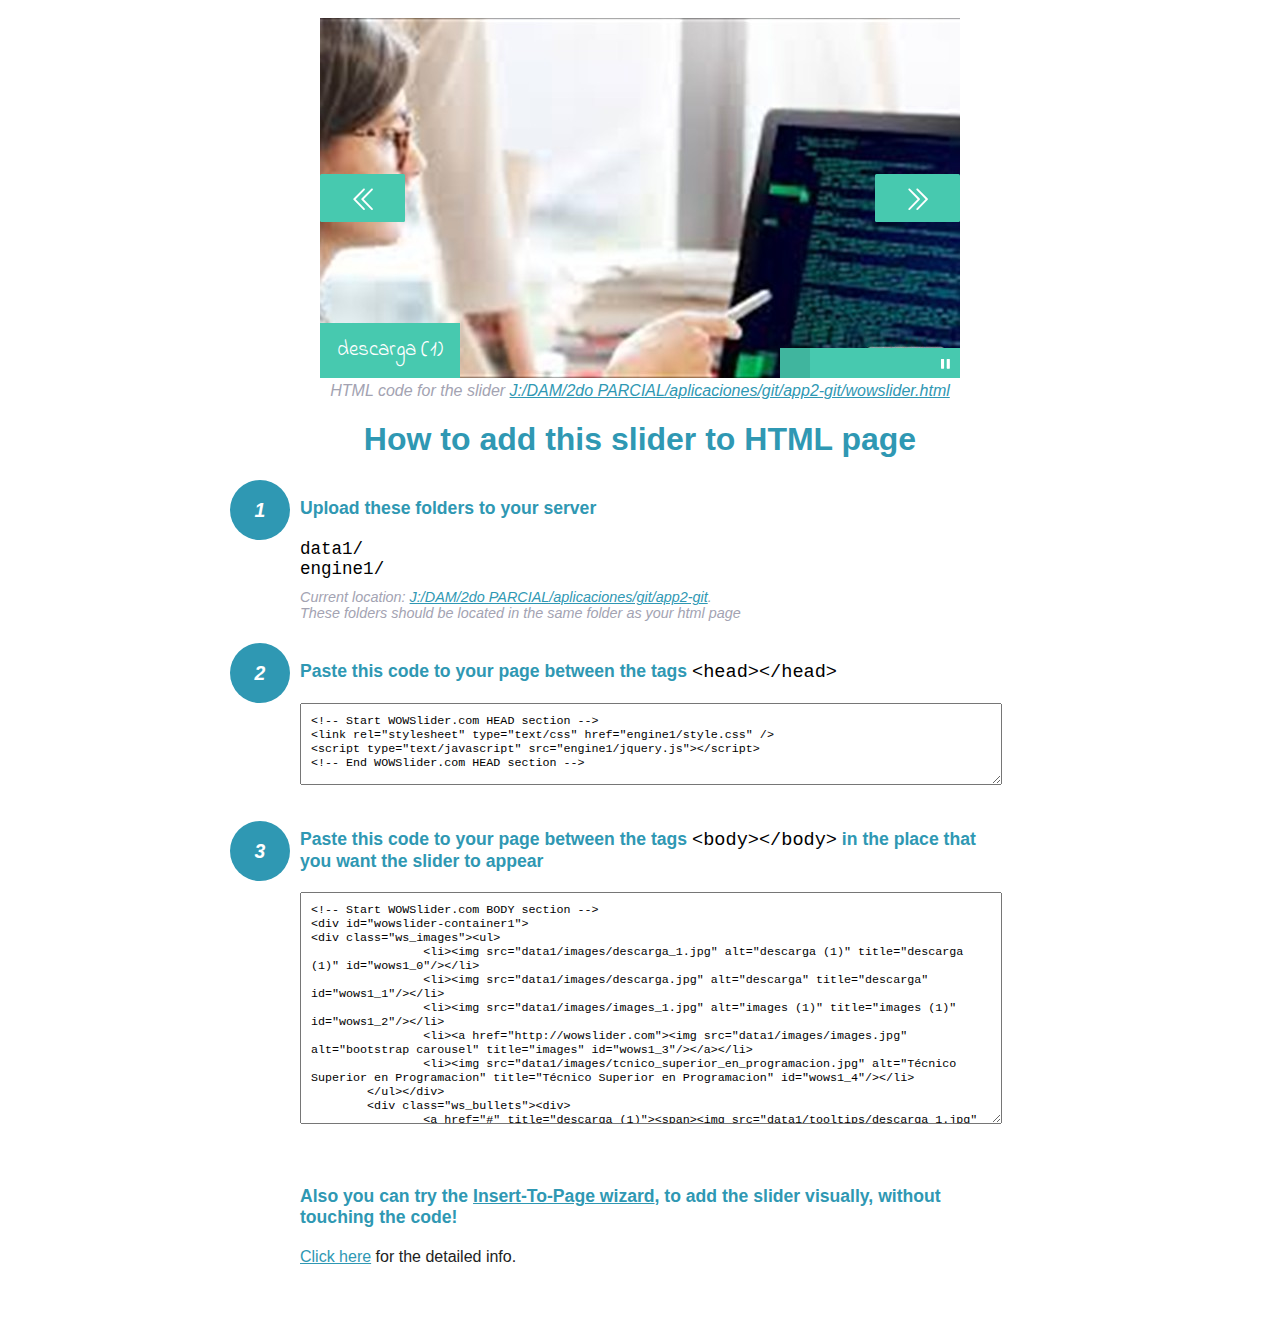
<file: wowslider-howto.html>
<!DOCTYPE html>
<html>
<head>
	<title>WOWSlider</title>
	<meta http-equiv="content-type" content="text/html; charset=utf-8" />
	<meta name="description" content="WOWSlider" />
	
	<!-- Start WOWSlider.com HEAD section --> <!-- add to the <head> of your page -->
	<link rel="stylesheet" type="text/css" href="engine1/style.css" />
	<script type="text/javascript" src="engine1/jquery.js"></script>
	<!-- End WOWSlider.com HEAD section -->


<style>
.instuction {
	font-family: sans-serif, Arial;
	display: block;
	margin: 0 auto;
	max-width: 820px;
	width: 100%;
	padding: 0 70px;
	color: #222;
	-webkit-box-sizing: border-box;
	-moz-box-sizing: border-box;
	box-sizing: border-box;
}
.instuction h1 img {
	max-width: 170px;
	vertical-align: middle;
	margin-bottom: 10px;
}
.instuction h1 {
	color: #2F98B3;
	text-align: center;
}
.instuction h2 {
	position: relative;
	font-size: 1.1em;
	color: #2F98B3;
	margin-bottom: 20px;
	margin-top: 40px;
}
.instuction h2 span.num {
	position: absolute;
	left: -70px;
	top: -18px;
	display: inline-block;
	vertical-align: middle;
	font-style: italic;
	font-size: 1.1em;
	width: 60px;
	height: 60px;
	line-height: 60px;
	text-align: center;
	background: #2F98B3;
	color: #fff;
	border-radius: 50%;
}
.instuction .mono {
	color: #000;
	font-family: monospace;
	font-size: 1.3em;
	font-weight: normal;
}
.instuction li.mono {
	font-size: 1.5em;
}

.instuction ul {
	font-size: 0.9em;
	margin-top: 0;
	padding-left: 0;
	list-style: none;
}
.instuction .note {
	color: #A3A3B2;
	font-style: italic;
	padding-top: 10px;
}
.instuction p.note {
	text-align: center;
	padding-top: 0;
	margin-top: 4px;
}
.instuction textarea {
	font-size: 0.9em;
	min-height: 60px;
	padding: 10px;
	margin: 0;
	overflow: auto;
	max-width: 100%;
	width: 100%;
}
.instuction a,
.instuction a:visited {
	color: #2F98B3;
}
</style>


</head>
<body style="margin:auto">

<br>

<!-- Start WOWSlider.com BODY section --> <!-- add to the <body> of your page -->
<div id="wowslider-container1">
<div class="ws_images"><ul>
		<li><img src="data1/images/descarga_1.jpg" alt="descarga (1)" title="descarga (1)" id="wows1_0"/></li>
		<li><img src="data1/images/descarga.jpg" alt="descarga" title="descarga" id="wows1_1"/></li>
		<li><img src="data1/images/images_1.jpg" alt="images (1)" title="images (1)" id="wows1_2"/></li>
		<li><a href="http://wowslider.com"><img src="data1/images/images.jpg" alt="bootstrap carousel" title="images" id="wows1_3"/></a></li>
		<li><img src="data1/images/tcnico_superior_en_programacion.jpg" alt="Técnico Superior en Programacion" title="Técnico Superior en Programacion" id="wows1_4"/></li>
	</ul></div>
	<div class="ws_bullets"><div>
		<a href="#" title="descarga (1)"><span><img src="data1/tooltips/descarga_1.jpg" alt="descarga (1)"/>1</span></a>
		<a href="#" title="descarga"><span><img src="data1/tooltips/descarga.jpg" alt="descarga"/>2</span></a>
		<a href="#" title="images (1)"><span><img src="data1/tooltips/images_1.jpg" alt="images (1)"/>3</span></a>
		<a href="#" title="images"><span><img src="data1/tooltips/images.jpg" alt="images"/>4</span></a>
		<a href="#" title="Técnico Superior en Programacion"><span><img src="data1/tooltips/tcnico_superior_en_programacion.jpg" alt="Técnico Superior en Programacion"/>5</span></a>
	</div></div><div class="ws_script" style="position:absolute;left:-99%"><a href="http://wowslider.com">wowslider</a> by WOWSlider.com v8.7</div>
<div class="ws_shadow"></div>
</div>	
<script type="text/javascript" src="engine1/wowslider.js"></script>
<script type="text/javascript" src="engine1/script.js"></script>
<!-- End WOWSlider.com BODY section -->


<div class="instuction">
	<p class="note">HTML code for the slider <a href="file:///J:/DAM/2do PARCIAL/aplicaciones/git/app2-git/wowslider.html">J:/DAM/2do PARCIAL/aplicaciones/git/app2-git/wowslider.html</a></p>

	<h1>
		How to add this slider to HTML page
	</h1>

	<h2><span class="num">1</span> Upload these folders to your server</h2>
	<ul>
		<li class="mono">data1/</li>
		<li class="mono">engine1/</li>
		<li class="note">Current location: <a href="file:///J:/DAM/2do PARCIAL/aplicaciones/git/app2-git">J:/DAM/2do PARCIAL/aplicaciones/git/app2-git</a>. <br>These folders should be located in the same folder as your html page</li>
	</ul>

	<h2><span class="num">2</span> Paste this code to your page between the tags <span class="mono">&lt;head&gt;&lt;/head&gt;</span></h2>
	<textarea onclick="this.select()">&lt;!-- Start WOWSlider.com HEAD section --&gt;
&lt;link rel=&quot;stylesheet&quot; type=&quot;text/css&quot; href=&quot;engine1/style.css&quot; /&gt;
&lt;script type=&quot;text/javascript&quot; src=&quot;engine1/jquery.js&quot;&gt;&lt;/script&gt;
&lt;!-- End WOWSlider.com HEAD section --&gt;</textarea>


	<h2><span class="num" style="top: -8px;">3</span> Paste this code to your page between the tags <span class="mono">&lt;body&gt;&lt;/body&gt;</span> in the place that you want the slider to appear</h2>
	<textarea onclick="this.select()" rows="15">&lt;!-- Start WOWSlider.com BODY section --&gt;
&lt;div id=&quot;wowslider-container1&quot;&gt;
&lt;div class=&quot;ws_images&quot;&gt;&lt;ul&gt;
		&lt;li&gt;&lt;img src=&quot;data1/images/descarga_1.jpg&quot; alt=&quot;descarga (1)&quot; title=&quot;descarga (1)&quot; id=&quot;wows1_0&quot;/&gt;&lt;/li&gt;
		&lt;li&gt;&lt;img src=&quot;data1/images/descarga.jpg&quot; alt=&quot;descarga&quot; title=&quot;descarga&quot; id=&quot;wows1_1&quot;/&gt;&lt;/li&gt;
		&lt;li&gt;&lt;img src=&quot;data1/images/images_1.jpg&quot; alt=&quot;images (1)&quot; title=&quot;images (1)&quot; id=&quot;wows1_2&quot;/&gt;&lt;/li&gt;
		&lt;li&gt;&lt;a href=&quot;http://wowslider.com&quot;&gt;&lt;img src=&quot;data1/images/images.jpg&quot; alt=&quot;bootstrap carousel&quot; title=&quot;images&quot; id=&quot;wows1_3&quot;/&gt;&lt;/a&gt;&lt;/li&gt;
		&lt;li&gt;&lt;img src=&quot;data1/images/tcnico_superior_en_programacion.jpg&quot; alt=&quot;Técnico Superior en Programacion&quot; title=&quot;Técnico Superior en Programacion&quot; id=&quot;wows1_4&quot;/&gt;&lt;/li&gt;
	&lt;/ul&gt;&lt;/div&gt;
	&lt;div class=&quot;ws_bullets&quot;&gt;&lt;div&gt;
		&lt;a href=&quot;#&quot; title=&quot;descarga (1)&quot;&gt;&lt;span&gt;&lt;img src=&quot;data1/tooltips/descarga_1.jpg&quot; alt=&quot;descarga (1)&quot;/&gt;1&lt;/span&gt;&lt;/a&gt;
		&lt;a href=&quot;#&quot; title=&quot;descarga&quot;&gt;&lt;span&gt;&lt;img src=&quot;data1/tooltips/descarga.jpg&quot; alt=&quot;descarga&quot;/&gt;2&lt;/span&gt;&lt;/a&gt;
		&lt;a href=&quot;#&quot; title=&quot;images (1)&quot;&gt;&lt;span&gt;&lt;img src=&quot;data1/tooltips/images_1.jpg&quot; alt=&quot;images (1)&quot;/&gt;3&lt;/span&gt;&lt;/a&gt;
		&lt;a href=&quot;#&quot; title=&quot;images&quot;&gt;&lt;span&gt;&lt;img src=&quot;data1/tooltips/images.jpg&quot; alt=&quot;images&quot;/&gt;4&lt;/span&gt;&lt;/a&gt;
		&lt;a href=&quot;#&quot; title=&quot;Técnico Superior en Programacion&quot;&gt;&lt;span&gt;&lt;img src=&quot;data1/tooltips/tcnico_superior_en_programacion.jpg&quot; alt=&quot;Técnico Superior en Programacion&quot;/&gt;5&lt;/span&gt;&lt;/a&gt;
	&lt;/div&gt;&lt;/div&gt;&lt;div class=&quot;ws_script&quot; style=&quot;position:absolute;left:-99%&quot;&gt;&lt;a href=&quot;http://wowslider.com&quot;&gt;wowslider&lt;/a&gt; by WOWSlider.com v8.7&lt;/div&gt;
&lt;div class=&quot;ws_shadow&quot;&gt;&lt;/div&gt;
&lt;/div&gt;	
&lt;script type=&quot;text/javascript&quot; src=&quot;engine1/wowslider.js&quot;&gt;&lt;/script&gt;
&lt;script type=&quot;text/javascript&quot; src=&quot;engine1/script.js&quot;&gt;&lt;/script&gt;
&lt;!-- End WOWSlider.com BODY section --&gt;</textarea>

<br><br>
<h2>Also you can try the <a href="http://wowslider.com/help/add-wowslider-to-page-2.html" target="_blank">Insert-To-Page wizard</a>, to add the slider visually, without touching the code!</h2>
<p>
	<a href="http://wowslider.com/help/add-wowslider-to-page-2.html" target="_blank">Click here</a> for the detailed info.
</p>
</div>

<br><br>
</body>
</html>
</file>
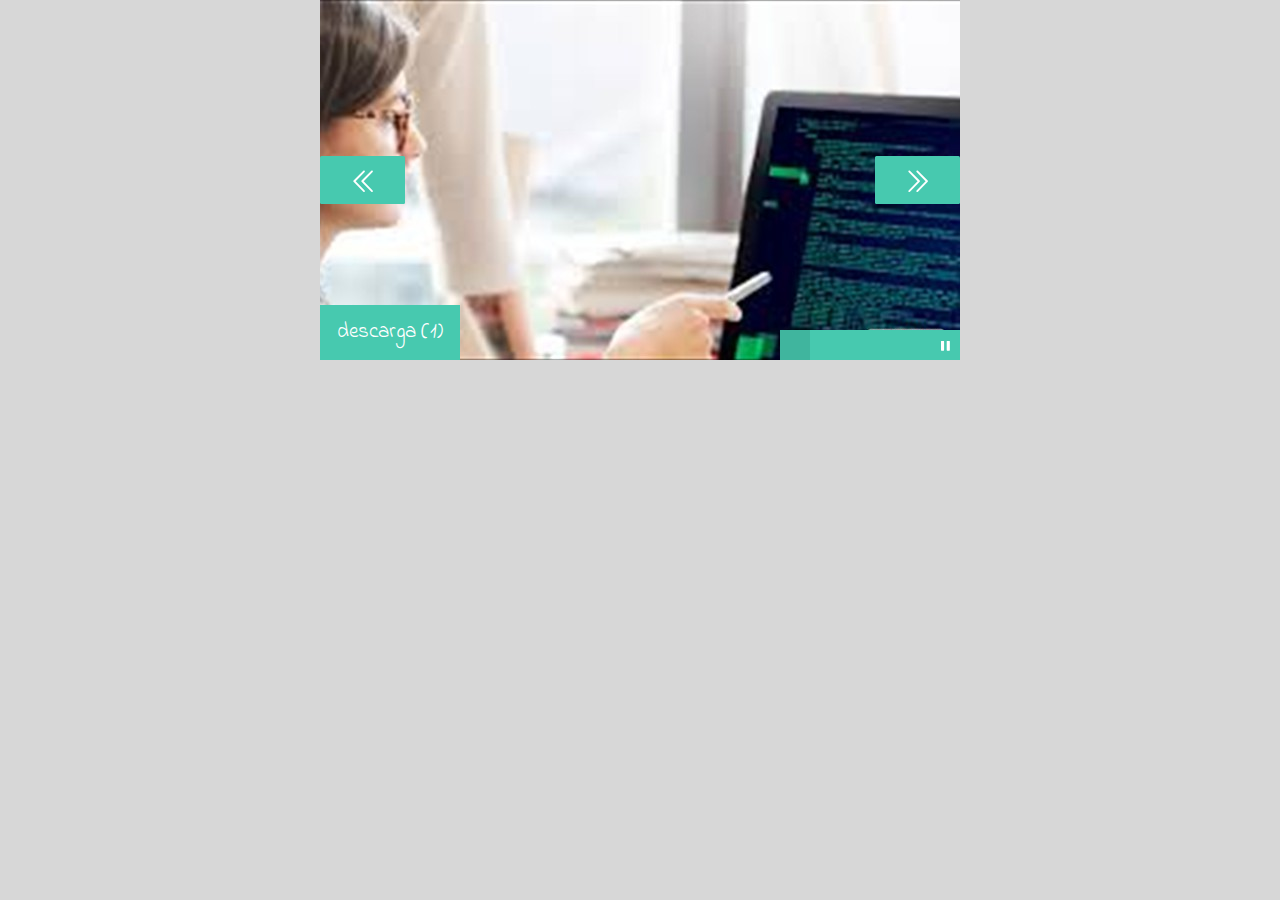
<file: wowslider.html>
<!DOCTYPE html>
<html>
<head>
	<title>Wowslider</title>
	<meta http-equiv="content-type" content="text/html; charset=utf-8" />
	<meta name="description" content="Made with WOW Slider - Create beautiful, responsive image sliders in a few clicks. Awesome skins and animations. Wowslider" />
	
	<!-- Start WOWSlider.com HEAD section --> <!-- add to the <head> of your page -->
	<link rel="stylesheet" type="text/css" href="engine1/style.css" />
	<script type="text/javascript" src="engine1/jquery.js"></script>
	<!-- End WOWSlider.com HEAD section -->

</head>
<body style="background-color:#d7d7d7;margin:auto">
	
	<!-- Start WOWSlider.com BODY section --> <!-- add to the <body> of your page -->
	<div id="wowslider-container1">
	<div class="ws_images"><ul>
		<li><img src="data1/images/descarga_1.jpg" alt="descarga (1)" title="descarga (1)" id="wows1_0"/></li>
		<li><img src="data1/images/descarga.jpg" alt="descarga" title="descarga" id="wows1_1"/></li>
		<li><img src="data1/images/images_1.jpg" alt="images (1)" title="images (1)" id="wows1_2"/></li>
		<li><a href="http://wowslider.com"><img src="data1/images/images.jpg" alt="bootstrap carousel" title="images" id="wows1_3"/></a></li>
		<li><img src="data1/images/tcnico_superior_en_programacion.jpg" alt="Técnico Superior en Programacion" title="Técnico Superior en Programacion" id="wows1_4"/></li>
	</ul></div>
	<div class="ws_bullets"><div>
		<a href="#" title="descarga (1)"><span><img src="data1/tooltips/descarga_1.jpg" alt="descarga (1)"/>1</span></a>
		<a href="#" title="descarga"><span><img src="data1/tooltips/descarga.jpg" alt="descarga"/>2</span></a>
		<a href="#" title="images (1)"><span><img src="data1/tooltips/images_1.jpg" alt="images (1)"/>3</span></a>
		<a href="#" title="images"><span><img src="data1/tooltips/images.jpg" alt="images"/>4</span></a>
		<a href="#" title="Técnico Superior en Programacion"><span><img src="data1/tooltips/tcnico_superior_en_programacion.jpg" alt="Técnico Superior en Programacion"/>5</span></a>
	</div></div><div class="ws_script" style="position:absolute;left:-99%"><a href="http://wowslider.com">wowslider</a> by WOWSlider.com v8.7</div>
	<div class="ws_shadow"></div>
	</div>	
	<script type="text/javascript" src="engine1/wowslider.js"></script>
	<script type="text/javascript" src="engine1/script.js"></script>
	<!-- End WOWSlider.com BODY section -->

</body>
</html>
</file>
<file: engine1/style.css>
/*
 *	generated by WOW Slider 8.7
 *	template Dodgy
 */
@import url(https://fonts.googleapis.com/css?family=Indie+Flower);
@font-face {
  font-family: 'ws-ctrl-dodgy';
  src: url('ws-ctrl-dodgy.eot');
  src: url('ws-ctrl-dodgy.eot#iefix') format('embedded-opentype'),
       url('ws-ctrl-dodgy.svg#ws-ctrl-dodgy') format('svg');
  font-weight: normal;
  font-style: normal;
}
@font-face {
  font-family: 'ws-ctrl-dodgy';
  src: url('[data-uri]') format('woff'),
       url('[data-uri]') format('truetype');
}
#wowslider-container1 { 
	display: table;
	zoom: 1; 
	position: relative;
	width: 100%;
	max-width: 640px;
	max-height:360px;
	margin:0px auto 0px;
	z-index:90;
	text-align:left; /* reset align=center */
	font-size: 10px;
	text-shadow: none; /* fix some user styles */

	/* reset box-sizing (to boostrap friendly) */
	-webkit-box-sizing: content-box;
	-moz-box-sizing: content-box;
	box-sizing: content-box; 
}
* html #wowslider-container1{ width:640px }
#wowslider-container1 .ws_images ul{
	position:relative;
	width: 10000%; 
	height:100%;
	left:0;
	list-style:none;
	margin:0;
	padding:0;
	border-spacing:0;
	overflow: visible;
	/*table-layout:fixed;*/
}
#wowslider-container1 .ws_images ul li{
	position: relative;
	width:1%;
	height:100%;
	line-height:0; /*opera*/
	overflow: hidden;
	float:left;
	/*font-size:0;*/
	padding:0 0 0 0 !important;
	margin:0 0 0 0 !important;
}

#wowslider-container1 .ws_images{
	position: relative;
	left:0;
	top:0;
	height:100%;
	max-height:360px;
	max-width: 640px;
	vertical-align: top;
	border:none;
	overflow: hidden;
}
#wowslider-container1 .ws_images ul a{
	width:100%;
	height:100%;
	max-height:360px;
	display:block;
	color:transparent;
}
#wowslider-container1 img{
	max-width: none !important;
}
#wowslider-container1 .ws_images .ws_list img,
#wowslider-container1 .ws_images > div > img{
	width:100%;
	border:none 0;
	max-width: none;
	padding:0;
	margin:0;
}
#wowslider-container1 .ws_images > div > img {
	max-height:360px;
}

#wowslider-container1 .ws_images iframe {
	position: absolute;
	z-index: -1;
}

#wowslider-container1 .ws-title > div {
	display: inline-block !important;
}

#wowslider-container1 a{ 
	text-decoration: none; 
	outline: none; 
	border: none; 
}

#wowslider-container1  .ws_bullets { 
	float: left;
	position:absolute;
	z-index:70;
}
#wowslider-container1  .ws_bullets div{
	position:relative;
	float:left;
	font-size: 0px;
}
/* compatibility with Joomla styles */
#wowslider-container1  .ws_bullets a {
	line-height: 0;
}

#wowslider-container1  .ws_script{
	display:none;
}
#wowslider-container1 sound, 
#wowslider-container1 object{
	position:absolute;
}

/* prevent some of users reset styles */
#wowslider-container1 .ws_effect {
	position: static;
	width: 100%;
	height: 100%;
}

#wowslider-container1 .ws_photoItem {
	border: 2em solid #fff;
	margin-left: -2em;
	margin-top: -2em;
}
#wowslider-container1 .ws_cube_side {
	background: #A6A5A9;
}


#wowslider-container1.ws_gestures {
	cursor: -webkit-grab;
	cursor: -moz-grab;
	cursor: url("[data-uri]"), move;
}
#wowslider-container1.ws_gestures.ws_grabbing {
	cursor: -webkit-grabbing;
	cursor: -moz-grabbing;
	cursor: url("[data-uri]"), move;
}

/* hide controls when video start play */
#wowslider-container1.ws_video_playing .ws_bullets,
#wowslider-container1.ws_video_playing .ws_fullscreen,
#wowslider-container1.ws_video_playing .ws_next,
#wowslider-container1.ws_video_playing .ws_prev {
	display: none;
}


/* youtube/vimeo buttons */
#wowslider-container1 .ws_video_btn {
	position: absolute;
	display: none;
	cursor: pointer;
	top: 0;
	left: 0;
	width: 100%;
	height: 100%;
	z-index: 55;
}
#wowslider-container1 .ws_video_btn.ws_youtube,
#wowslider-container1 .ws_video_btn.ws_vimeo {
	display: block;
}
#wowslider-container1 .ws_video_btn div {
	position: absolute;
	background-image: url(./playvideo.png);
	background-size: 200%;
	top: 50%;
	left: 50%;
	width: 7em;
	height: 5em;
	margin-left: -3.5em;
	margin-top: -2.5em;
}
#wowslider-container1 .ws_video_btn.ws_youtube div {
	background-position: 0 0;
}
#wowslider-container1 .ws_video_btn.ws_youtube:hover div {
	background-position: 100% 0;
}
#wowslider-container1 .ws_video_btn.ws_vimeo div {
	background-position: 0 100%;
}
#wowslider-container1 .ws_video_btn.ws_vimeo:hover div {
	background-position: 100% 100%;
}

#wowslider-container1 .ws_playpause.ws_hide {
	display: none !important;
}
#wowslider-container1 .ws_controls {
	position: absolute;
	top: 0; left: 0; right: 0; bottom: 0;
	overflow: hidden;
}

/* FS btn */
#wowslider-container1 .ws_fullscreen {
	right: auto;
	left: 0;
	top: 0;
	background: #47c9af;
	font-size: 0.8rem;
	padding: 8px;
}

/* bullets */
#wowslider-container1 .ws_bullets { 
	padding: 0px;
	max-width: 40%;
	text-align: right;
}
#wowslider-container1 .ws_bullets a { 
	position:relative;
	display: inline-block;
	width: 0;
	padding: 15px;
} 
#wowslider-container1 .ws_bullets a > span {
	position:absolute;
	display: block;
	top:0;
	right: 0;
	height:100%;
	width:100%;
	background: #47c9af;
}

#wowslider-container1 .ws_bullets a.ws_overbull > span,
#wowslider-container1 .ws_bullets a.ws_selbull > span {
	background: #40b59e;
}



/* Play / Pause */
#wowslider-container1 .ws_playpause {
	position:absolute;
	right: 0;
	bottom: 0;
	padding: 15px;
	background: #47c9af;
	
	color: #ffffff;
	z-index: 100;
}

#wowslider-container1 .ws_playpause > span:before {
	font: 1.2em "ws-ctrl-dodgy";
	position: absolute;
	left: 0;
	top: 50%;
	right: 0;
	margin-top: 1px;
	display: block;
	text-align: center;
	-webkit-transform: translateY(-50%);
	transform: translateY(-50%);
}
/* IE10+ hacks */
_:-ms-input-placeholder, :root #wowslider-container1 a.ws_playpause > span:before {line-height: 3.2em;}

#wowslider-container1 .ws_play > span:before {
	content:"\e800";
}
#wowslider-container1 .ws_pause > span:before {
	content:"\e801";
}



/* arrows */
#wowslider-container1 a.ws_next,
#wowslider-container1 a.ws_prev {
	position:absolute;
	top:50%;
	color: #ffffff;
	margin-top: -2.4em;
	width: 8.5em;
	height: 4.8em;
	z-index: 100;

	-webkit-transition: background 200ms ease-in-out, -webkit-transform 200ms ease-in-out, box-shadow 200ms ease-in-out;
	transition: background 200ms ease-in-out, transform 200ms ease-in-out, -webkit-transform 200ms ease-in-out, box-shadow 200ms ease-in-out;
}
#wowslider-container1 a.ws_next {
	right: 0;
}
#wowslider-container1 a.ws_prev {
	left: 0;
}


#wowslider-container1 a.ws_next > span,
#wowslider-container1 a.ws_prev > span {
	display: block;
	position: absolute;
	top: 0; left: 0; right: 0; bottom: 0;
	background: #47c9af;
	border-radius: 0.15em;
	color: #fff;
	text-align: center;
	z-index: 2;
}

#wowslider-container1 a.ws_next > span:before,
#wowslider-container1 a.ws_prev > span:before,
#wowslider-container1 a.ws_next > span:after,
#wowslider-container1 a.ws_prev > span:after {
	position: absolute;
	display: block;
	font: 2.5em "ws-ctrl-dodgy";
	top: 50%;
	left: 0;
	right: 0;
	margin-top: 1px;
	margin-left: -8px;
	-webkit-transform: translateY(-50%);
	transform: translateY(-50%);
}
/* IE10+ hacks */
_:-ms-input-placeholder, :root #wowslider-container1 a.ws_next > span:before {line-height: 3.2em;}
_:-ms-input-placeholder, :root #wowslider-container1 a.ws_prev > span:before {line-height: 3.2em;}

#wowslider-container1 a.ws_next > span:before,
#wowslider-container1 a.ws_next > span:after {
	content:'\e803';
}
#wowslider-container1 a.ws_prev > span:before,
#wowslider-container1 a.ws_prev > span:after {
	content:'\e802';
}
#wowslider-container1 a.ws_next > span:after,
#wowslider-container1 a.ws_prev > span:after {
	margin-left: 8px;
}

#wowslider-container1 a.ws_prev,
#wowslider-container1 a.ws_next {
  -webkit-perspective: 1000px;
  -ms-perspective: 1000px;
  perspective: 1000px;
  -webkit-transition: 300ms padding 300ms ease, 300ms margin-top 300ms ease;
  transition: 300ms padding 300ms ease, 300ms margin-top 300ms ease;
}
#wowslider-container1 a.ws_prev:hover,
#wowslider-container1 a.ws_next:hover {
  padding: $arrowHoverPadding$em 0;
  margin-top: -$arrowHoverPadding$em;
  -webkit-transition: 300ms padding ease, 300ms margin-top ease;
  transition: 300ms padding ease, 300ms margin-top ease;
}



#wowslider-container1 a.ws_prev img,
#wowslider-container1 a.ws_next img {
	position: absolute;
	top: 0;
	width: 8.5em;
	-webkit-transform-style: preserve-3d;
	transform-style: preserve-3d;

	visibility: hidden;
	-webkit-transition: 300ms -webkit-transform ease, 300ms visibility ease;
	transition: 300ms transform ease, 300ms -webkit-transform ease, 300ms visibility ease;
}

#wowslider-container1 a.ws_prev img {
	left: 8.5em;
	-webkit-transform: rotateY(90deg);
	-ms-transform: rotateY(90deg);
	transform: rotateY(90deg);

	-webkit-transform-origin: 0 0;
	-ms-transform-origin: 0 0;
	transform-origin: 0 0;
}
#wowslider-container1 a.ws_next img {
	right: 8.5em;
	-webkit-transform: rotateY(-90deg);
	-ms-transform: rotateY(-90deg);
	transform: rotateY(-90deg);

	-webkit-transform-origin: 100% 0;
	-ms-transform-origin: 100% 0;
	transform-origin: 100% 0;
}

#wowslider-container1 a.ws_next:hover img,
#wowslider-container1 a.ws_prev:hover img {
	visibility: visible;
	-webkit-transform: rotateY(0);
	transform: rotateY(0);
}/* bottom center */
#wowslider-container1  .ws_bullets {
	bottom:0;
	right: 0;
	margin-right: 30px;
}#wowslider-container1 .ws-title{
	font: 1.4em "Indie Flower", cursive;
	max-width: 50%;
	position: absolute;
	left: 0;
	margin-right:10em;
	z-index: 50;
	bottom: 0;
	top: auto;
	opacity: 1;
}
#wowslider-container1 .ws-title div,#wowslider-container1 .ws-title span{
	display:inline-block;
	padding: 0.6em 0.8em;
	background-color: #47c9af;
	color: #fff;
}
#wowslider-container1 .ws-title div{
	display:block;
	margin-top:0.5em;
	font-size: 1em;
	color: #fff;
}
#wowslider-container1 .ws-title span{
	font-size: 1.5em;
}#wowslider-container1 .ws_images > ul{
	animation: wsBasic 20s infinite;
	-moz-animation: wsBasic 20s infinite;
	-webkit-animation: wsBasic 20s infinite;
}
@keyframes wsBasic{0%{left:-0%} 10%{left:-0%} 20%{left:-100%} 30%{left:-100%} 40%{left:-200%} 50%{left:-200%} 60%{left:-300%} 70%{left:-300%} 80%{left:-400%} 90%{left:-400%} }
@-moz-keyframes wsBasic{0%{left:-0%} 10%{left:-0%} 20%{left:-100%} 30%{left:-100%} 40%{left:-200%} 50%{left:-200%} 60%{left:-300%} 70%{left:-300%} 80%{left:-400%} 90%{left:-400%} }
@-webkit-keyframes wsBasic{0%{left:-0%} 10%{left:-0%} 20%{left:-100%} 30%{left:-100%} 40%{left:-200%} 50%{left:-200%} 60%{left:-300%} 70%{left:-300%} 80%{left:-400%} 90%{left:-400%} }

#wowslider-container1 .ws_bullets  a img{
	position:absolute;
	display:block;
	text-indent:0;
	bottom:15px;
	left:-43px;
	visibility:hidden;
	max-width:none;
}
#wowslider-container1 .ws_bullets a:hover img{
	visibility:visible;
}

#wowslider-container1 .ws_bulframe div div{
	height:48px;
	overflow:visible;
	position:relative;
}
#wowslider-container1 .ws_bulframe div {
	left:0;
	overflow:hidden;
	position:relative;
	width:85px;
}
#wowslider-container1  .ws_bullets .ws_bulframe{
	position:absolute;
	display:none;
	bottom:30px;
	margin-left:10px;
	cursor:pointer;

	/* fixed bulframe hidding in Chrome */
	-webkit-transform: translateZ(0);
	-ms-transform: translateZ(0);
	-o-transform: translateZ(0);
	transform: translateZ(0);
}#wowslider-container1 .ws_bulframe div div{
	height: auto;
}

@media all and (max-width:760px) {
	#wowslider-container1 .ws_fullscreen {
		display: block;
	}
}
@media all and (max-width:400px){
	#wowslider-container1 .ws_controls,
	#wowslider-container1 .ws_bullets,
	#wowslider-container1 .ws_thumbs{
		display: none
	}
}
</file>
